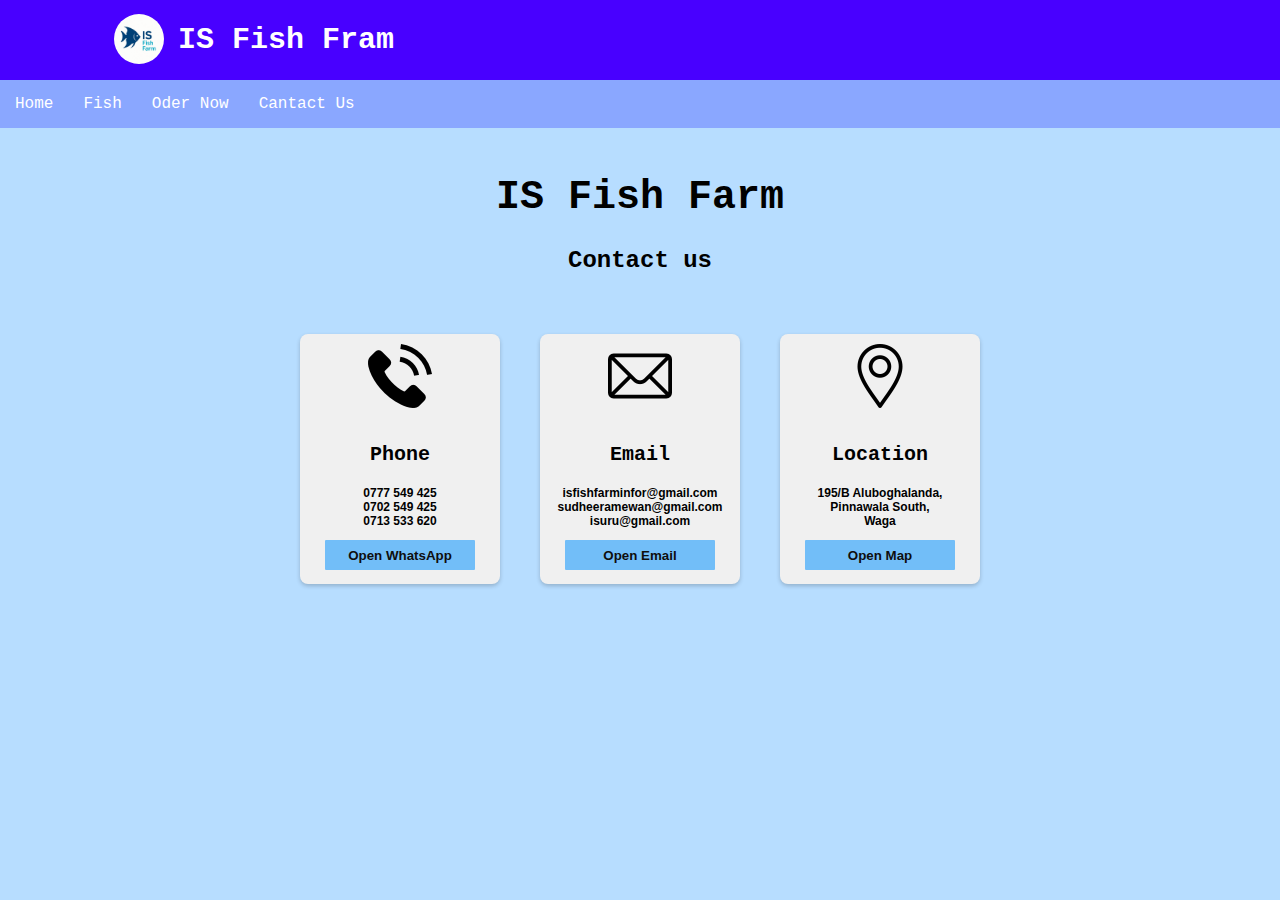
<file: Cantact Us.html>
<!DOCTYPE html>
<html lang="en">
<head>
    <meta charset="UTF-8">
    <meta name="viewport" content="width=device-width, initial-scale=1.0">
    <title>IS Fish Farm</title>
    <link rel="stylesheet" type="text/css" href="style.css">
</head>
<body>
    

    <nav class="navbar">
        <label class="logo">
            <img src="Images/IS Fish Farm Logo.jpeg" height="50px" class="image-logo">
            IS Fish Fram
        </label>
        <ul>
            <li><a href="index.html">Home</a></li>
            <li><a href="Fish.html">Fish</a></li>
            <li><a href="Oder Now.html">Oder Now</a></li>
            <li><a href="Cantact Us.html">Cantact Us</a></li>
        </ul>
    </nav>
        <div class="Contact">
            <h1>
                IS Fish Farm
            </h1>
            <h2>Contact us</h2>
        </div>

            <div class="contact-container">
        <div class="contact-card">
            <img src="Images/Phone.png" height="64px" >
            <div class="contact-card-content">
                <h3>Phone</h3>
                <p>0777 549 425<br>
                    0702 549 425<br>
                    0713 533 620
                </p>
                <button class="contact-button"><a href="https://wa.me/94777549425">Open WhatsApp</a></button>

            </div>
        </div>
        <div class="contact-card">
            <img src="Images/Email.png" height="64px" >
            <div class="contact-card-content">
                <h3>Email</h3>
                <p>isfishfarminfor@gmail.com<br>
                    sudheeramewan@gmail.com<br>
                    isuru@gmail.com

                </p>
                <button class="contact-button"><a href="">Open Email</a></button>

            </div>
        </div>
        <div class="contact-card">
            <img src="Images/Location.png" height="64px" >
            <div class="contact-card-content">
                <h3>Location</h3>
                <p>195/B Aluboghalanda,<br>Pinnawala South,<br>Waga</p>
                <button class="contact-button"><a href="https://maps.app.goo.gl/AiBdeJ1eCUdxDK5R9" target="_blank">Open Map</a></button>

            </div>
        </div>


    </div>

</body>
</html>
</file>
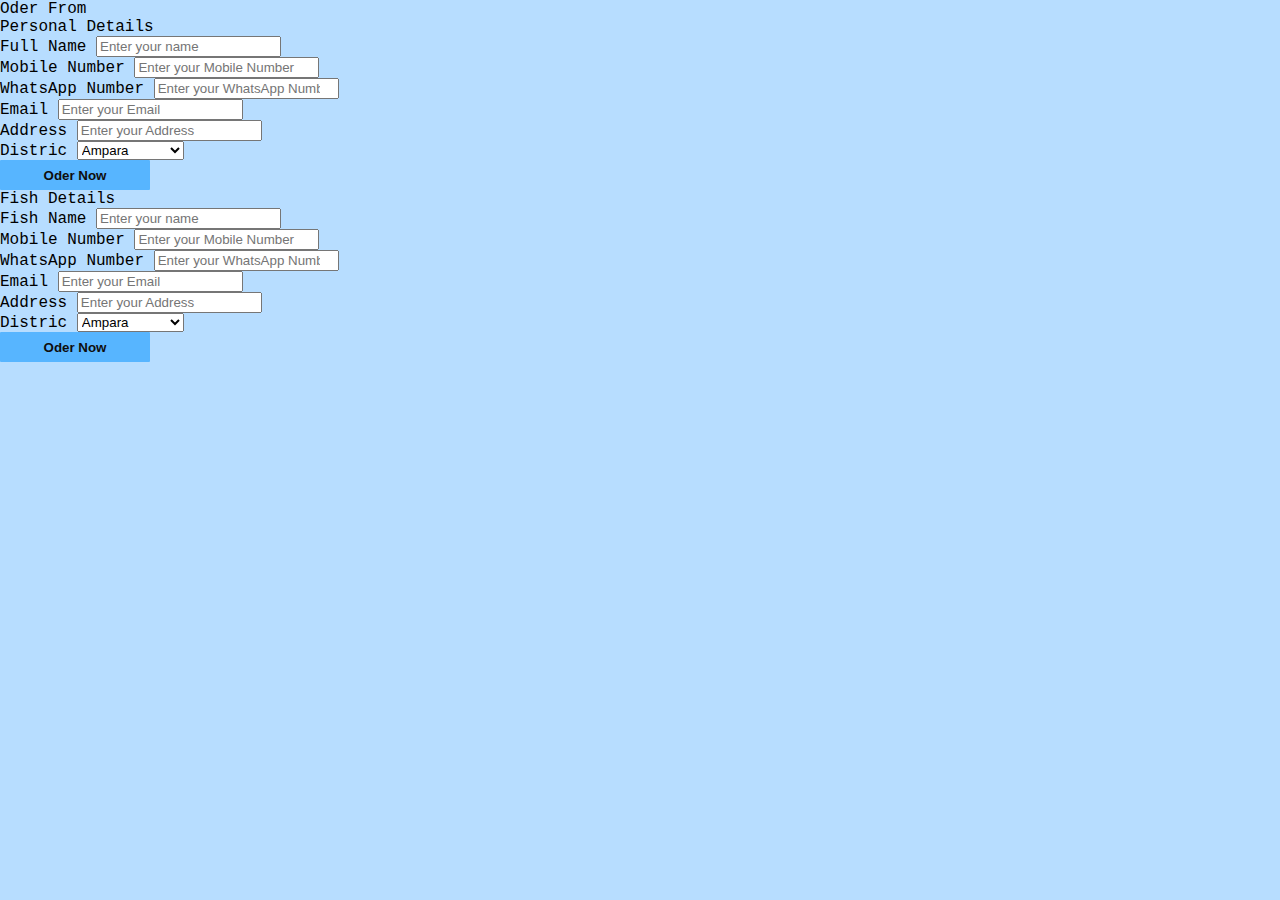
<file: Oder Form.html>
<!DOCTYPE html>
<html lang="en">
<head>
    <meta charset="UTF-8">
    <meta name="viewport" content="width=device-width, initial-scale=1.0">
    <title>IS Fish Farm</title>
    <link rel="stylesheet" type="text/css" href="index.css">
</head>
<body>
    
   <div class="container">
        <header>Oder From</header>

        <form action="#">
            <div class="form">
                <div class="details personal">
                    <span class="title">Personal Details</span>

                    <div class="fields">
                        <div class="input field">
                            <label>Full Name</label>
                            <input type="text" placeholder="Enter your name" required>
                        </div>

                        <div class="input field">
                            <label>Mobile Number</label>
                            <input type="number" placeholder="Enter your Mobile Number" required>
                        </div>

                        <div class="input field">
                            <label>WhatsApp Number</label>
                            <input type="number" placeholder="Enter your WhatsApp Number" required>
                        </div>

                         <div class="input field">
                            <label>Email</label>
                            <input type="number" placeholder="Enter your Email" required>
                        </div>

                        <div class="input field">
                            <label>Address</label>
                            <input type="text" placeholder="Enter your Address" required>
                        </div>

                        <div class="input field">
                            <label>Distric</label>
                            <label for="Distric">
                                <select id="Distric">
                                    <option value="Ampara">Ampara</option>
                                    <option value="Anurahdapura">Anurahdapura</option>
                                    <option value="Badulla">Badulla</option>
                                    <option value="Battkaloa">Battkaloa</option>
                                    <option value="Colombo">Colombo</option>
                                    <option value="Galle">Galle</option>
                                    <option value="Gampaha">Gampaha</option>
                                    <option value="Hambantota">Hambantota</option>
                                    <option value="Jaffna">Jaffna</option>
                                    <option value="Kaluthara">Kaluthara</option>
                                    <option value="Kandy">Kandy</option>
                                    <option value="Kegalla">Kegalla</option>
                                    <option value="Kilinochchi">Kilinochchi</option>
                                    <option value="kurunegala">kurunegala</option>
                                    <option value="Mannarama">Mannarama</option>
                                    <option value="Matale">Matale</option>
                                    <option value="Mathra">Matale</option>
                                    <option value="Monaragala">Monaragala</option>
                                    <option value="Mullaitiue">Mullaitiue</option>
                                    <option value="Nuwara Eliya">Nuwara Eliya</option>
                                    <option value="Polonnaruwa">Polonnaruwa</option>
                                    <option value="Puttalama">Puttalama</option>
                                    <option value="Rathnapura">Rathnapura</option>
                                    <option value="Trincomalee">Trincomalee</option>
                                    <option value="Vavuniya">Vavuniya</option>
                                </select>
                            </label>
                        </div>

                         <button class="Oder-button"><a href="Oder Form.html">Oder Now</a></button>

                    </div>

                </div>

                <div class="details personal">
                    <span class="title">Fish Details</span>

                    <div class="fields">
                        <div class="input field">
                            <label>Fish Name</label>
                            <input type="text" placeholder="Enter your name" required>
                        </div>

                        <div class="input field">
                            <label>Mobile Number</label>
                            <input type="number" placeholder="Enter your Mobile Number" required>
                        </div>

                        <div class="input field">
                            <label>WhatsApp Number</label>
                            <input type="number" placeholder="Enter your WhatsApp Number" required>
                        </div>

                         <div class="input field">
                            <label>Email</label>
                            <input type="number" placeholder="Enter your Email" required>
                        </div>

                        <div class="input field">
                            <label>Address</label>
                            <input type="text" placeholder="Enter your Address" required>
                        </div>

                        <div class="input field">
                            <label>Distric</label>
                            <label for="Distric">
                                <select id="Distric">
                                    <option value="Ampara">Ampara</option>
                                    <option value="Anurahdapura">Anurahdapura</option>
                                    <option value="Badulla">Badulla</option>
                                    <option value="Battkaloa">Battkaloa</option>
                                    <option value="Colombo">Colombo</option>
                                    <option value="Galle">Galle</option>
                                    <option value="Gampaha">Gampaha</option>
                                    <option value="Hambantota">Hambantota</option>
                                    <option value="Jaffna">Jaffna</option>
                                    <option value="Kaluthara">Kaluthara</option>
                                    <option value="Kandy">Kandy</option>
                                    <option value="Kegalla">Kegalla</option>
                                    <option value="Kilinochchi">Kilinochchi</option>
                                    <option value="kurunegala">kurunegala</option>
                                    <option value="Mannarama">Mannarama</option>
                                    <option value="Matale">Matale</option>
                                    <option value="Mathra">Matale</option>
                                    <option value="Monaragala">Monaragala</option>
                                    <option value="Mullaitiue">Mullaitiue</option>
                                    <option value="Nuwara Eliya">Nuwara Eliya</option>
                                    <option value="Polonnaruwa">Polonnaruwa</option>
                                    <option value="Puttalama">Puttalama</option>
                                    <option value="Rathnapura">Rathnapura</option>
                                    <option value="Trincomalee">Trincomalee</option>
                                    <option value="Vavuniya">Vavuniya</option>
                                </select>
                            </label>
                        </div>

                         <button class="Oder-button"><a href="Oder Form.html">Oder Now</a></button>

                    </div>

                </div>


             </div>
        </form>
    </div>


</body>
</html>
</file>
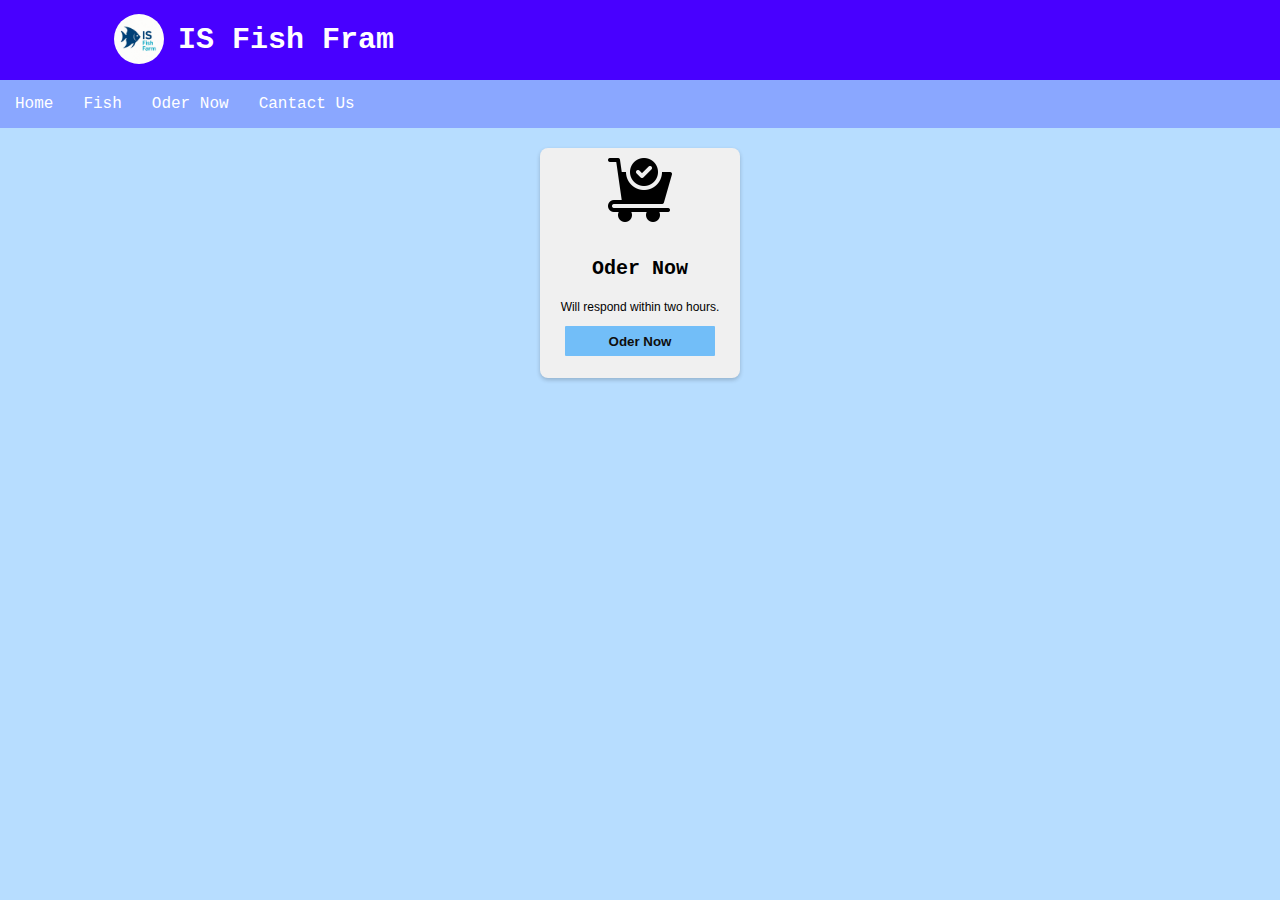
<file: Oder Now.html>
<!DOCTYPE html>
<html lang="en">
<head>
    <meta charset="UTF-8">
    <meta name="viewport" content="width=device-width, initial-scale=1.0">
    <title>IS Fish Farm</title>
    <link rel="stylesheet" type="text/css" href="style.css">
</head>
<body>
    

    <nav class="navbar">
        <label class="logo">
            <img src="Images/IS Fish Farm Logo.jpeg" height="50px" class="image-logo">
            IS Fish Fram
        </label>
        <ul>
            <li><a href="index.html">Home</a></li>
            <li><a href="Fish.html">Fish</a></li>
            <li><a href="Oder Now.html">Oder Now</a></li>
            <li><a href="Cantact Us.html">Cantact Us</a></li>
        </ul>
    </nav>
    <!--nevbar--> 
    
    <div class="Oder-card-container">
        <div class="Oder-card">
            <img src="Images/Oder.png" height="64px" >
            <div class="Oder-card-content">
                <h3>Oder Now</h3>
                <p>Will respond within two hours.</p>
                <button class="Oder-button"><a href="Oder Form.html">Oder Now</a></button>

            </div>
        </div>

    </div>

   
</body>
</html>
</file>
<file: style.css>
body {
    margin: 0px;
    padding: 0px;
    font-family: 'Courier New', Courier, monospace;
    background-color: rgba(0, 136, 255, 0.283);
    

}
.logo {
    font-size: 30px;
    color: white;
    font-weight: bold;
    padding: 0 100px;
    line-height: 80px;
    background-color: rgb(72, 0, 255);
    display: flex;
    text-align: center;
}
.image-logo {
    padding: 14px;
    float: left;
    border-radius: 100px;
}
.navbar ul {
    list-style-type: none;
    background-color: rgba(0, 0, 255, 0.242);
    padding: 0px;
    margin: 0px;
    overflow: hidden;

}
.navbar a {
    color: white;
    text-decoration: none;
    padding: 15px;
    display: block;
    text-align: center;

}
.navbar a:hover {
    background-color: rgb(72, 0, 255);

}
.navbar li {
    float: left;
    
}

nav ul li {
    display: inline-block;

}
/* navbar css code */

.Oder-card-container {
    display: flex;
    justify-content: center;
    flex-wrap: wrap;
    text-align: center;
    
}

.Oder-card {
    height: 230px;
    width: 200px;
    overflow: hidden;
    box-shadow: 0px 2px 4px rgba(0,0,0,0.2);
    margin: 20px;
    background-color: #f0f0f0;
    border-radius: 8px;
    

}

.Oder-card-content h3 {
    font-size: 20px;
}

.Oder-card-content p {
    font-size: 12px;
    font-family: sans-serif;
}

.Oder-card img {
    padding: 10px;
}

/* Oder Card */

.Oder-button {
    background-color: rgba(0, 145, 255, 0.527);
    border-radius: 1px;
    padding: 5px 5px;
    color: white;
    border: none;
    cursor: pointer;
    font-weight: bold;
    height: 30px;
    width: 150px;

}

.Oder-button a {
    text-decoration: none;
    color: rgb(15, 14, 14);
}

/* Oder Button */

.Contact {
    text-align: center;
    font-weight: bold;
    padding: 20px;
    justify-content: center;
    
}

.Contact h1 {
    font-size: 40px;
    
}

.contact-container {
    display: flex;
    justify-content: center;
    flex-wrap: wrap;
    text-align: center;
}

.contact-card {
    height: 250px;
    width: 200px;
    overflow: hidden;
    box-shadow: 0px 2px 4px rgba(0,0,0,0.2);
    margin: 20px;
    background-color: #f0f0f0;
    border-radius: 8px;
}

.contact-card-content h3 {
    font-size: 20px;
}

.contact-card-content p{
    font-size: 12px;
    font-weight: bold;
    font-family: sans-serif;
}

.contact-card img {
    padding: 10px;
}

/* contact card */

.contact-button {
    background-color: rgba(0, 145, 255, 0.527);
    border-radius: 1px;
    padding: 3px 2px 2px;
    color: white;
    border: none;
    cursor: pointer;
    font-weight: bold;
    height: 30px;
    width: 150px;
    cursor: pointer;
    transition: all 0.1s ease-in-out;
}

.contact-button:active {
    box-shadow: 0 2px 0 #f0f0f0;
    transform: translateY(3px);
}

.contact-button a {
    text-decoration: none;
    color: rgb(15, 14, 14);    
}

/* contact button */
</file>
<file: index.css>
body {
    margin: 0px;
    padding: 0px;
    font-family: 'Courier New', Courier, monospace;
    background-color: rgba(0, 136, 255, 0.283);
    

}
.logo {
    font-size: 30px;
    color: white;
    font-weight: bold;
    padding: 0 100px;
    line-height: 80px;
    background-color: rgb(72, 0, 255);
    display: flex;
    text-align: center;
}
.image-logo {
    padding: 14px;
    float: left;
    border-radius: 100px;
}
.navbar ul {
    list-style-type: none;
    background-color: rgba(0, 0, 255, 0.242);
    padding: 0px;
    margin: 0px;
    overflow: hidden;

}
.navbar a {
    color: white;
    text-decoration: none;
    padding: 15px;
    display: block;
    text-align: center;

}
.navbar a:hover {
    background-color: rgb(72, 0, 255);

}
.navbar li {
    float: left;
    
}

nav ul li {
    display: inline-block;

}
/* navbar css code */

.Oder-card-container {
    display: flex;
    justify-content: center;
    flex-wrap: wrap;
    text-align: center;
    
}

.Oder-card {
    height: 230px;
    width: 200px;
    overflow: hidden;
    box-shadow: 0px 2px 4px rgba(0,0,0,0.2);
    margin: 20px;
    background-color: #f0f0f0;
    border-radius: 8px;
    

}

.Oder-card-content h3 {
    font-size: 20px;
}

.Oder-card-content p {
    font-size: 12px;
    font-family: sans-serif;
}

.Oder-card img {
    padding: 10px;
}

/* Oder Card */

.Oder-button {
    background-color: rgba(0, 145, 255, 0.527);
    border-radius: 1px;
    padding: 5px 5px;
    color: white;
    border: none;
    cursor: pointer;
    font-weight: bold;
    height: 30px;
    width: 150px;

}

.Oder-button a {
    text-decoration: none;
    color: rgb(15, 14, 14);
}

/* Oder Button */

.Contact {
    text-align: center;
    font-weight: bold;
    padding: 20px;
    justify-content: center;
    
}

.Contact h1 {
    font-size: 40px;
    
}

.contact-container {
    display: flex;
    justify-content: center;
    flex-wrap: wrap;
    text-align: center;
}

.contact-card {
    height: 250px;
    width: 200px;
    overflow: hidden;
    box-shadow: 0px 2px 4px rgba(0,0,0,0.2);
    margin: 20px;
    background-color: #f0f0f0;
    border-radius: 8px;
}

.contact-card-content h3 {
    font-size: 20px;
}

.contact-card-content p{
    font-size: 12px;
    font-weight: bold;
    font-family: sans-serif;
}

.contact-card img {
    padding: 10px;
}

/* contact card */

.contact-button {
    background-color: rgba(0, 145, 255, 0.527);
    border-radius: 1px;
    padding: 3px 2px 2px;
    color: white;
    border: none;
    cursor: pointer;
    font-weight: bold;
    height: 30px;
    width: 150px;
    cursor: pointer;
    transition: all 0.1s ease-in-out;
}

.contact-button:active {
    box-shadow: 0 2px 0 #f0f0f0;
    transform: translateY(3px);
}

.contact-button a {
    text-decoration: none;
    color: rgb(15, 14, 14);    
}

/* contact button */
</file>
